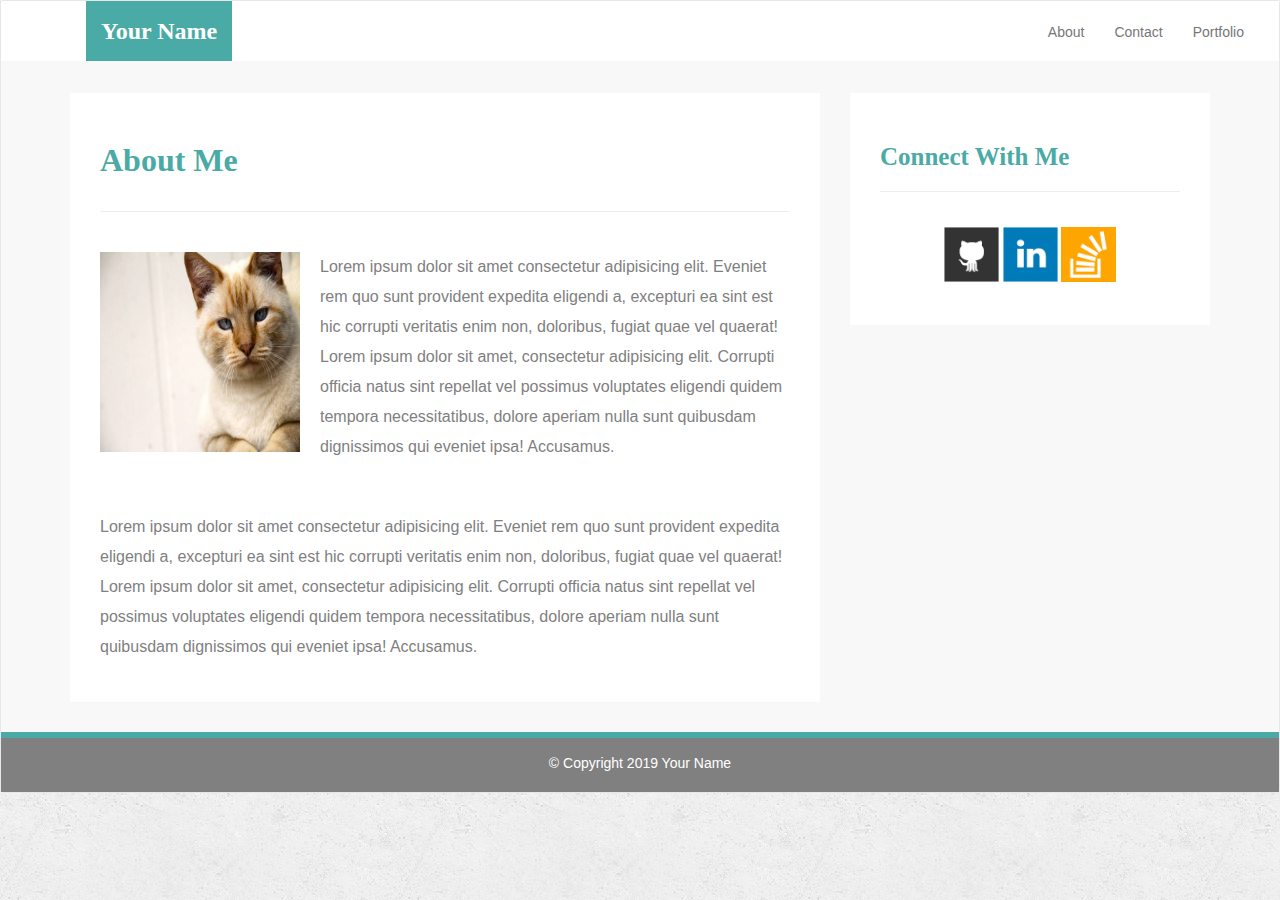
<file: bootstrap_3_pages/index.html>
<!DOCTYPE html>
<html lang="en-us">
  <head>

    <meta charset="UTF-8">
    <meta name="viewport" content="width=device-width, initial-scale=1.0">
    <meta http-equiv="X-UA-Compatible" content="ie=edge">

    <title>Bootstrap Basic Portfolio</title>
    <link rel="stylesheet" href="assets/css/reset.css">
    <link rel="stylesheet" href="./assets/css/styles.css" media="screen">
    <link rel="stylesheet" href="https://maxcdn.bootstrapcdn.com/bootstrap/3.3.7/css/bootstrap.min.css" integrity="sha384-BVYiiSIFeK1dGmJRAkycuHAHRg32OmUcww7on3RYdg4Va+PmSTsz/K68vbdEjh4u" crossorigin="anonymous">
    
  </head>
  <body>
    <nav class="navbar navbar-default">
      <div class="container-fluid navbar-custom">

        <div class="row">
          <div class="navbar-header">
            <button type="button" class="navbar-toggle collapsed" data-toggle="collapse" data-target="#bs-example-navbar-collapse-1" aria-expanded="false">
              <span class="sr-only">Toggle navigation</span>
              <span class="icon-bar"></span>
              <span class="icon-bar"></span>
              <span class="icon-bar"></span>
            </button>
            <div class="col-xs-12 phone-nav">
              <a class="navbar-brand" href="index.html" id="logo">Your Name</a>
            </div>
          </div>

          <div class="collapse navbar-collapse" id="bs-example-navbar-collapse-1">
            <ul class="nav navbar-nav navbar-right navbar-right-custom">
              <li><a href="index.html">About</a></li>
              <li><a href="contact.html">Contact</a></li>
              <li><a href="portfolio.html">Portfolio</a></li>
            </ul>
          </div>
        </div>
      </div>

    <div class="wrap">
      <div class="container">
        <section class="row">
          <div class="col-md-8">
            <article class="about-me-content">
              <h1 class="about-me-header">About Me</h1>
              <hr class="about-me-hr"/>
              <img src="./assets/images/cat.jpg" id="nate-image"/>
              <p>Lorem ipsum dolor sit amet consectetur adipisicing elit. Eveniet rem quo sunt provident expedita eligendi a, excepturi ea sint est hic corrupti veritatis enim non, doloribus, fugiat quae vel quaerat! Lorem ipsum dolor sit amet, consectetur adipisicing elit. Corrupti officia natus sint repellat vel possimus voluptates eligendi quidem tempora necessitatibus, dolore aperiam nulla sunt quibusdam dignissimos qui eveniet ipsa! Accusamus.</p>
              <br />
              <p>Lorem ipsum dolor sit amet consectetur adipisicing elit. Eveniet rem quo sunt provident expedita eligendi a, excepturi ea sint est hic corrupti veritatis enim non, doloribus, fugiat quae vel quaerat! Lorem ipsum dolor sit amet, consectetur adipisicing elit. Corrupti officia natus sint repellat vel possimus voluptates eligendi quidem tempora necessitatibus, dolore aperiam nulla sunt quibusdam dignissimos qui eveniet ipsa! Accusamus.</p>
            </article>
          </div>
          <div class="col-md-4">
            <section id="connect-with-me-area">
              <div class="connect-with-me-content">
                <h1 class="connect-with-me-header">Connect With Me</h1>
                <hr />
                <div id="images">
                  <img src="./assets/images/github-128.png" alt="" class="connect-with-me-photo">
                  <img src="./assets/images/linkedin-128.png" alt="" class="connect-with-me-photo">
                  <img src="./assets/images/stackoverflow-128.png" alt="" class="connect-with-me-photo">
                </div>
              </div>
            </section>

          </div>
        </section>
      </div>
    </div>
  
    <footer class="footer">
      <div class="two-toned-footer-color"></div>
      <p class="text-muted text-muted-footer text-center">
        &copy; Copyright 2019 Your Name
      </p>
    </footer>

    <script src="https://cdnjs.cloudflare.com/ajax/libs/jquery/3.2.1/jquery.min.js"></script>

  
    <script src="https://maxcdn.bootstrapcdn.com/bootstrap/3.3.7/js/bootstrap.min.js" integrity="sha384-Tc5IQib027qvyjSMfHjOMaLkfuWVxZxUPnCJA7l2mCWNIpG9mGCD8wGNIcPD7Txa" crossorigin="anonymous"></script>
  </body>

</html>
</file>
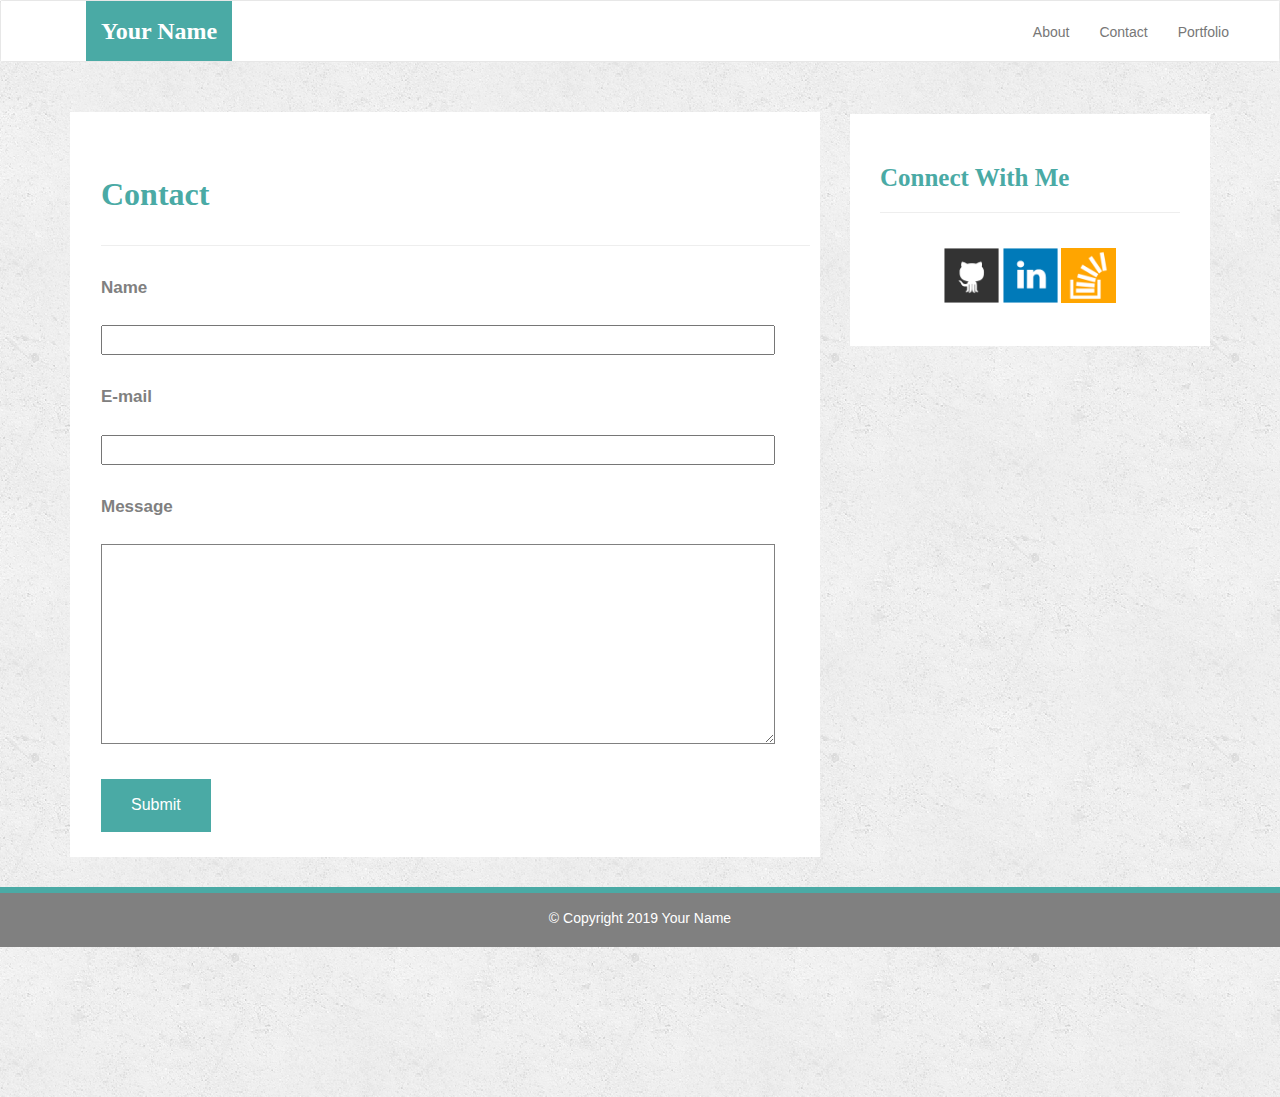
<file: bootstrap_3_pages/contact.html>
<!DOCTYPE html>
<html lang="en-us">
  <head>

    <meta charset="UTF-8">
    <meta name="viewport" content="width=device-width, initial-scale=1.0">
    <meta http-equiv="X-UA-Compatible" content="ie=edge">

    <title>Bootstrap Basic Portfolio</title>
    <link rel="stylesheet" href="./assets/css/reset.css">
    <link rel="stylesheet" href="https://maxcdn.bootstrapcdn.com/bootstrap/3.3.7/css/bootstrap.min.css" integrity="sha384-BVYiiSIFeK1dGmJRAkycuHAHRg32OmUcww7on3RYdg4Va+PmSTsz/K68vbdEjh4u" crossorigin="anonymous">

    <link rel="stylesheet" href="./assets/css/styles.css" media="screen">

  </head>
  <body>

    <nav class="navbar navbar-default">
      <div class="container-fluid navbar-custom">

        <div class="navbar-header">
          <button type="button" class="navbar-toggle collapsed" data-toggle="collapse" data-target="#bs-example-navbar-collapse-1" aria-expanded="false">
            <span class="sr-only">Toggle navigation</span>
            <span class="icon-bar"></span>
            <span class="icon-bar"></span>
            <span class="icon-bar"></span>
          </button>
          <a class="navbar-brand" href="esas.html" id="logo">Your Name</a>
        </div>

        <div class="collapse navbar-collapse" id="bs-example-navbar-collapse-1">
          <ul class="nav navbar-nav navbar-right navbar-right-custom">
              <li><a href="index.html">About</a></li>
            <li><a href="contact.html">Contact</a></li><span class="pipe"></span>
            <li><a href="portfolio.html">Portfolio</a></li><span class="pipe"></span> 
          </ul>
        </div>
      </div>
    </nav>
  
    <div class="wrap">
      <div class="container">
        <section class="row">
          <div class="col-md-8">
            <form class="contact-form">
              <h1 class="contact-form-header">Contact</h1>
              <hr class="contact-hr"/>
              <div class="form-group">
                <label class="label-name" for="name">Name</label>
                <input type="text" id="name_input" name="user_name" />
              </div>
              <div class="form-group">
                <label class="label-mail" for="mail">E-mail</label>
                <input type="email" id="mail_input" name="user_mail" />
              </div>
              <div class="form-group">
                <label class="label-msg" for="msg">Message</label><br />
                <textarea id="msg" name="user_message_input" cols=600></textarea>
              </div>
              <button class="submit-btn">Submit</button>
            </form>
          </div>
          <div class="col-md-4">

            <section id="connect-with-me-area">
              <div class="connect-with-me-content">
                <h1 class="connect-with-me-header">Connect With Me</h1>
                <hr />
                <div id="images">
                  <img src="./assets/images/github-128.png" alt="" class="connect-with-me-photo">
                  <img src="./assets/images/linkedin-128.png" alt="" class="connect-with-me-photo">
                  <img src="./assets/images/stackoverflow-128.png"class="connect-with-me-photo">
                </div>
              </div>
            </section>
          </div>
        </section>
      </div>
    </div>

    <footer class="footer">
      <div class="two-toned-footer-color"></div>
      <p class="text-muted text-muted-footer text-center">
        &copy; Copyright 2019 Your Name
      </p>
    </footer>

    <script type="text/javascript" src="https://cdnjs.cloudflare.com/ajax/libs/jquery/3.2.1/jquery.min.js"></script>

    <script src="https://maxcdn.bootstrapcdn.com/bootstrap/3.3.7/js/bootstrap.min.js" integrity="sha384-Tc5IQib027qvyjSMfHjOMaLkfuWVxZxUPnCJA7l2mCWNIpG9mGCD8wGNIcPD7Txa" crossorigin="anonymous"></script>

  </body>

</html>
</file>
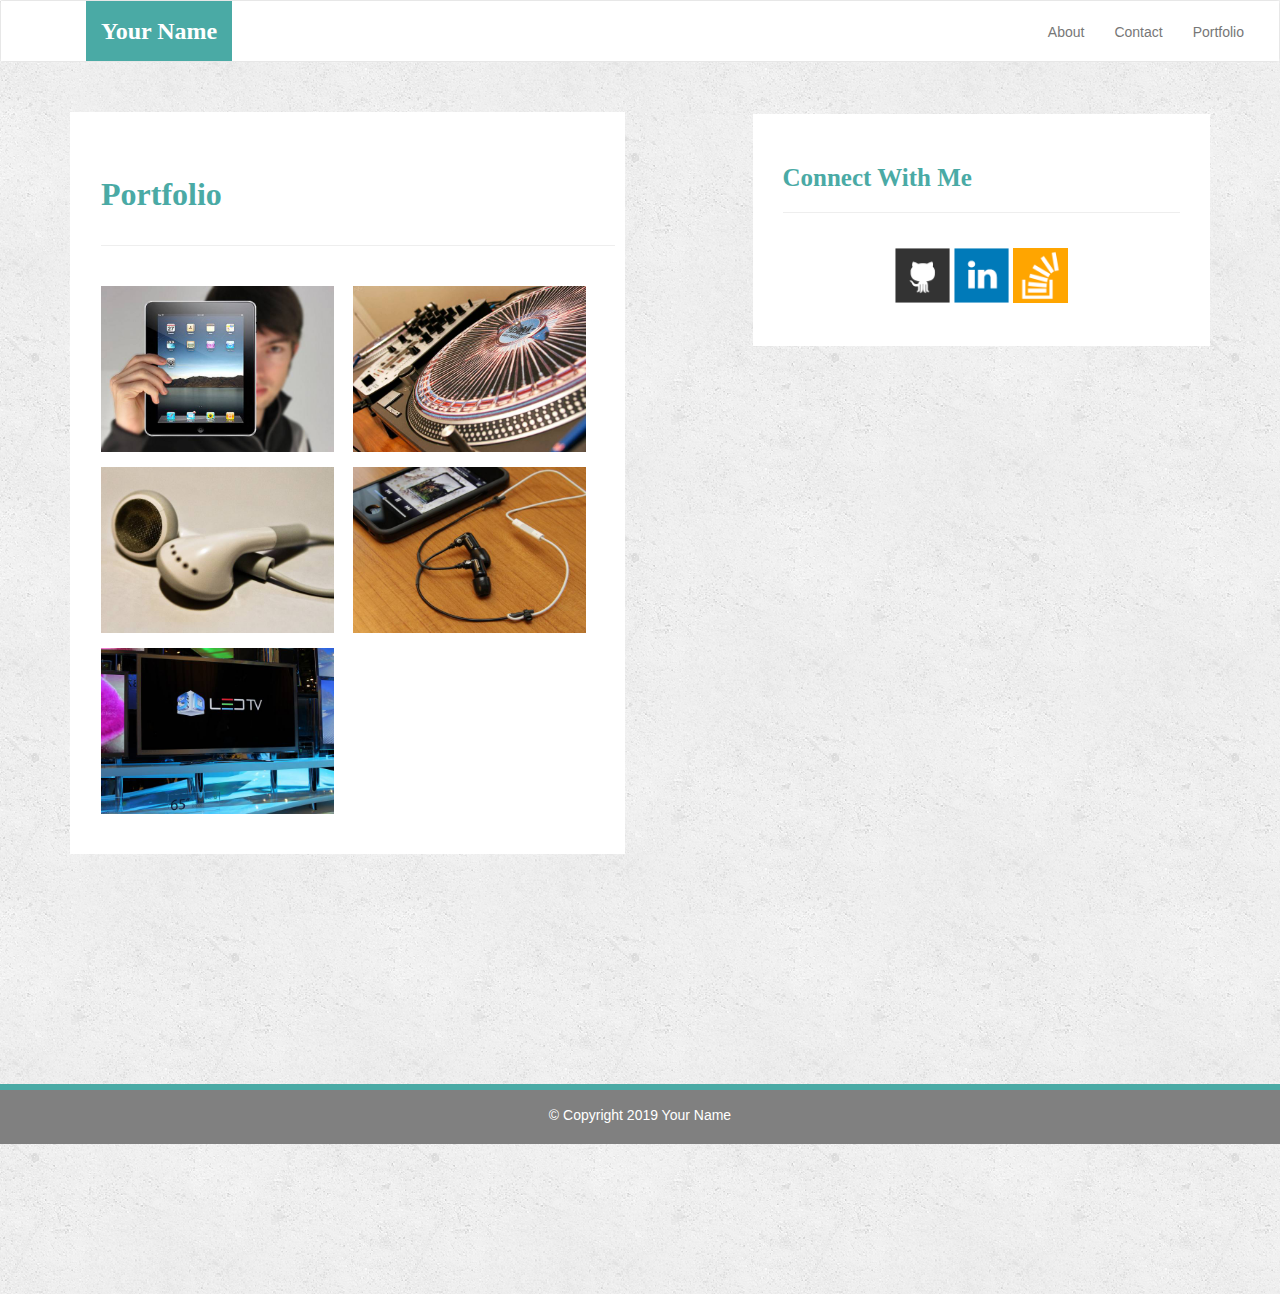
<file: bootstrap_3_pages/portfolio.html>
<!DOCTYPE html>
<html lang="en-us">

  <head>

    <meta charset="UTF-8">
    <meta name="viewport" content="width=device-width, initial-scale=1.0">
    <meta http-equiv="X-UA-Compatible" content="ie=edge">

    <title>Bootstrap Basic Portfolio</title>

    <link rel="stylesheet" href="assets/css/reset.css">
    <link rel="stylesheet" href="https://maxcdn.bootstrapcdn.com/bootstrap/3.3.7/css/bootstrap.min.css" integrity="sha384-BVYiiSIFeK1dGmJRAkycuHAHRg32OmUcww7on3RYdg4Va+PmSTsz/K68vbdEjh4u" crossorigin="anonymous">

    <link rel="stylesheet" href="./assets/css/styles.css" media="screen">

  </head>

  <body>
    <nav class="navbar navbar-default">
      <div class="container-fluid navbar-custom">

        <div class="row">
          <div class="navbar-header">
            <button type="button" class="navbar-toggle collapsed" data-toggle="collapse" data-target="#bs-example-navbar-collapse-1" aria-expanded="false">
              <span class="sr-only">Toggle navigation</span>
              <span class="icon-bar"></span>
              <span class="icon-bar"></span>
              <span class="icon-bar"></span>
            </button>
            <div class="col-xs-12 phone-nav">
              <a class="navbar-brand" href="index.html" id="logo">Your Name</a>
            </div>
          </div>
          <div class="collapse navbar-collapse" id="bs-example-navbar-collapse-1">
            <ul class="nav navbar-nav navbar-right navbar-right-custom">
              <li><a href="index.html">About</a></li>
              <li><a href="contact.html">Contact</a></li>
              <li><a href="portfolio.html">Portfolio</a></li>
            </ul>
          </div>
        </div>
      </div>
    </nav>

    <div class="wrap">
      <div class="container">
        <section class="row">
          <div class="col-md-7">
            <section id="portfolio-area">
              <h1 class="port-header">Portfolio</h1>
              <hr class="port-hr"/>
              <img class="port-imgs" src="./assets/images/technics-q-c-640-480-1.jpg" alt="">
              <img class="port-imgs" src="./assets/images/technics-q-c-640-480-2.jpg" alt="">
              <img class="port-imgs" src="./assets/images/technics-q-c-640-480-5.jpg" alt="">
              <img class="port-imgs" src="./assets/images/technics-q-c-640-480-7.jpg" alt="">
              <img class="port-imgs" src="./assets/images/technics-q-c-640-480-9.jpg" alt="">
            </section>
          </div>
          <div class="col-md-5">

            <section id="connect-with-me-area">
              <div class="connect-with-me-content">
                <h1 class="connect-with-me-header">Connect With Me</h1>
                <hr />
                <div id="images">
                  <img src="./assets/images/github-128.png" alt="" class="connect-with-me-photo">
                  <img src="./assets/images/linkedin-128.png" alt="" class="connect-with-me-photo">
                  <img src="./assets/images/stackoverflow-128.png" alt="" class="connect-with-me-photo">
                </div>
              </div>
            </section>

          </div>
        </section>
      </div>
    </div>

    <footer class="footer">
      <div class="two-toned-footer-color"></div>
      <p class="text-muted text-muted-footer text-center">
        &copy; Copyright 2019 Your Name
      </p>
    </footer>

    <script type="text/javascript" src="https://cdnjs.cloudflare.com/ajax/libs/jquery/3.2.1/jquery.min.js"></script>

    <script src="https://maxcdn.bootstrapcdn.com/bootstrap/3.3.7/js/bootstrap.min.js" integrity="sha384-Tc5IQib027qvyjSMfHjOMaLkfuWVxZxUPnCJA7l2mCWNIpG9mGCD8wGNIcPD7Txa" crossorigin="anonymous"></script>

  </body>

</html>
</file>
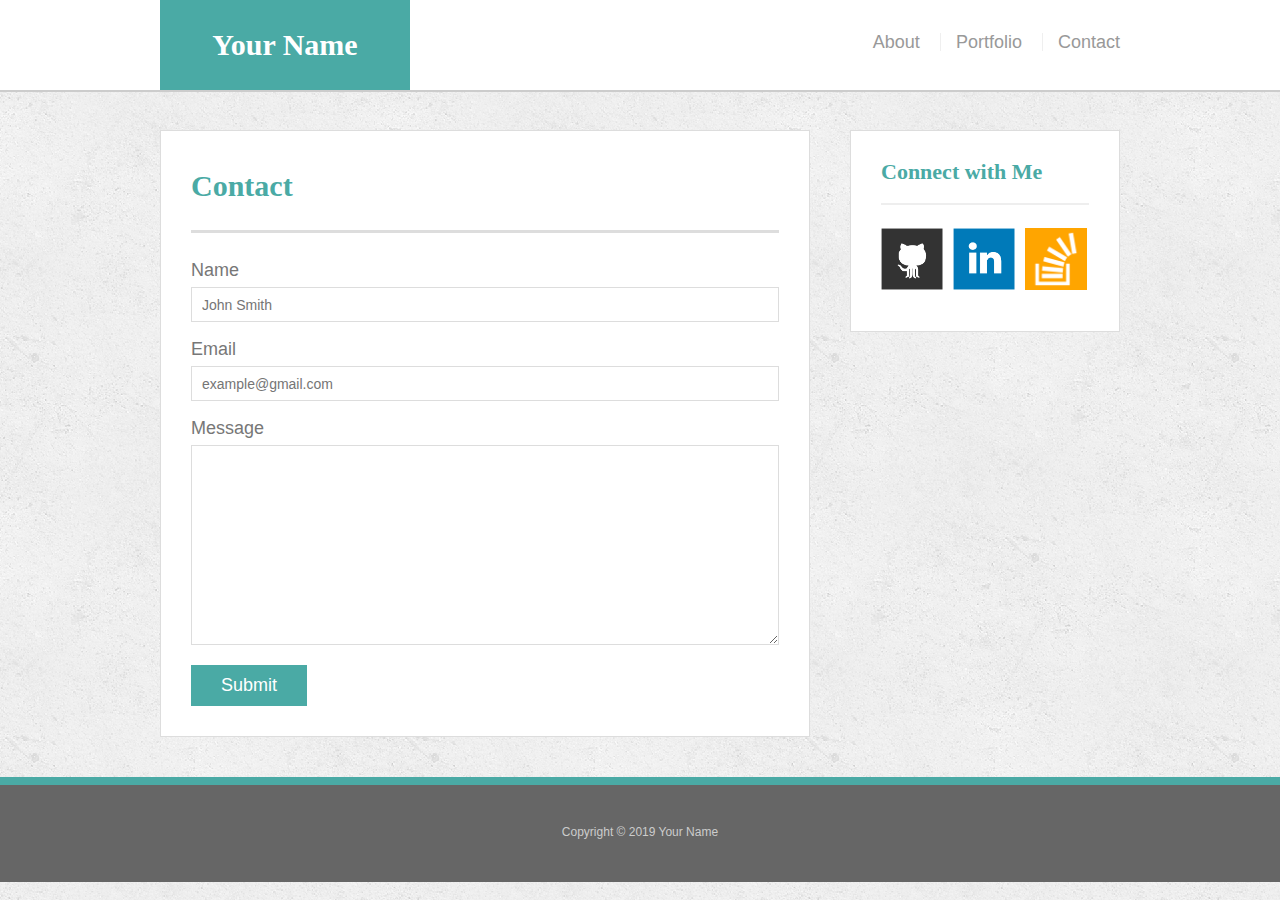
<file: bootstrap_3_pages/bonus/hover-styles.html>
<!doctype html>
<html lang="en-us">

<head>
  <meta charset="UTF-8">
  <title>Hover Styling</title>
  <link rel="stylesheet" type="text/css" href="assets/css/reset.css">
  <link rel="stylesheet" type="text/css" href="assets/css/style.css">
</head>

<body>

  <header id="masthead">
    <div class="container">
      <a href="#" id="logo">Your Name</a>
      <nav>
        <a href="#">About</a>
        <a href="#">Portfolio</a>
        <a href="#">Contact</a>
      </nav>
    </div>
  </header>

  <div id="main-container" class="container">
    <section class="main-section">
      <h1>Contact</h1>

      <form id="contact-form">
        <ul>
          <li>
            <label for="name">Name</label>
            <input type="text" id="name" name="name" placeholder="John Smith" required="required">
          </li>
          <li>
            <label for="email">Email</label>
            <input type="email" id="email" name="email" placeholder="example@gmail.com" required="required">
          </li>
          <li>
            <label for="message">Message</label>
            <textarea id="message" name="message" required="required"></textarea>
          </li>
        </ul>
        <input type="submit">
      </form>

    </section>

    <section class="sidebar">
      <div id="connect">
        <h2>Connect with Me</h2>

        <img src="assets/images/github-128.png" class="social" alt="Github">
        <img src="assets/images/linkedin-128.png" class="social" alt="LinkedIn">
        <img src="assets/images/stackoverflow-128.png" class="social" alt="Stack Overflow">
      </div>
    </section>
  </div>

  <footer>
    <div class="container">
      Copyright &copy; 2019 Your Name
    </div>
  </footer>
</body>

</html>
</file>
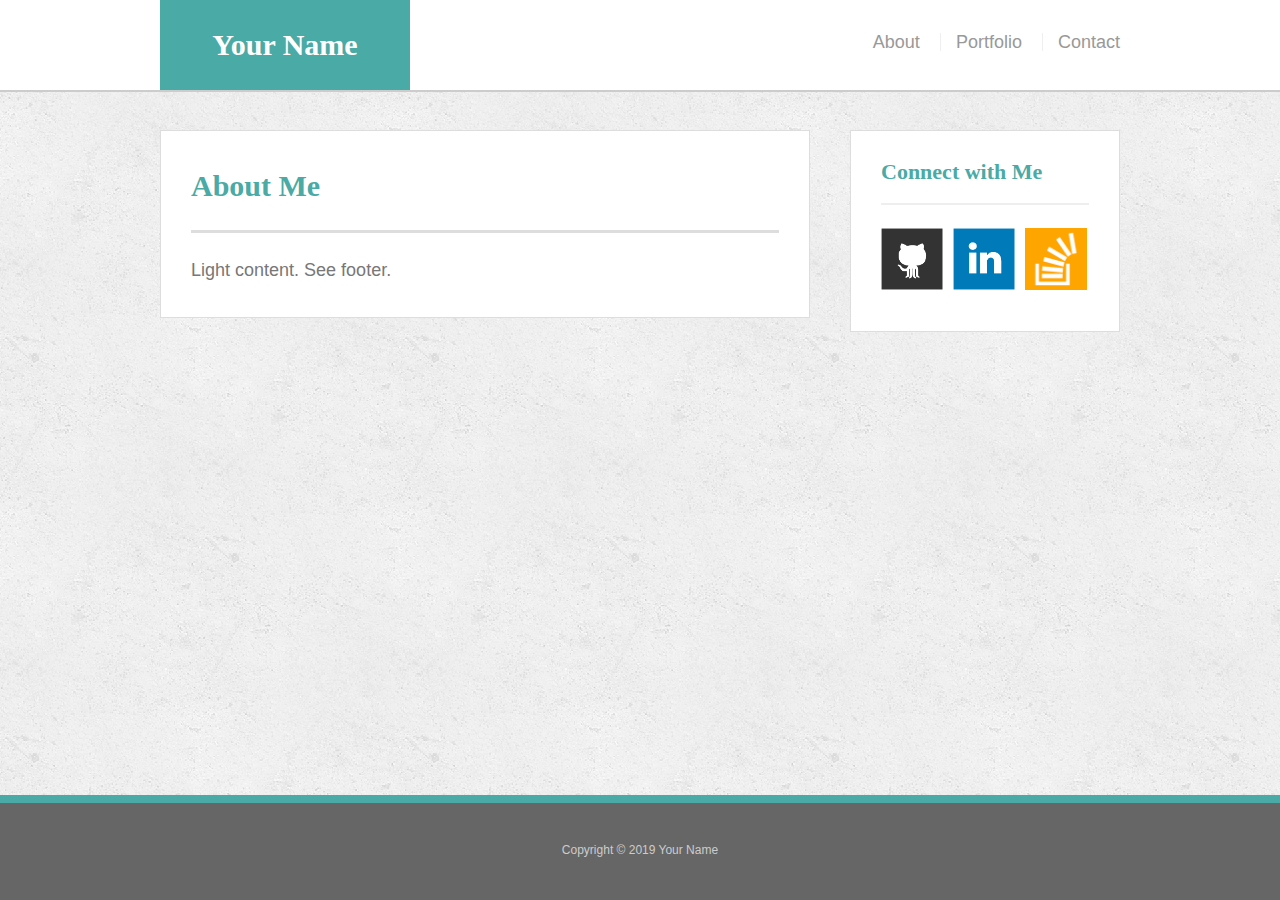
<file: bootstrap_3_pages/bonus/sticky-footer.html>
<!doctype html>
<html lang="en-us">

<head>
  <meta charset="UTF-8">
  <title>Sticky Footer</title>
  <link rel="stylesheet" type="text/css" href="assets/css/reset.css">
  <link rel="stylesheet" type="text/css" href="assets/css/style.css">
</head>

<body>

  <header id="masthead">
    <div class="container">
      <a href="#" id="logo">Your Name</a>
      <nav>
        <a href="#">About</a>
        <a href="#">Portfolio</a>
        <a href="#">Contact</a>
      </nav>
    </div>
  </header>

  <div class="wrapper">
    <div id="main-container" class="container">
      <section class="main-section">
        <h1>About Me</h1>

        <p>Light content. See footer.</p>

      </section>

      <section class="sidebar">
        <div id="connect">
          <h2>Connect with Me</h2>

          <img src="assets/images/github-128.png" class="social" alt="Github">
          <img src="assets/images/linkedin-128.png" class="social" alt="LinkedIn">
          <img src="assets/images/stackoverflow-128.png" class="social" alt="Stack Overflow">
        </div>
      </section>

      <div class="push"></div>
    </div>
  </div>

  <footer>
    <div class="container">
      Copyright &copy; 2019 Your Name
    </div>
  </footer>
</body>

</html>
</file>
<file: bootstrap_3_pages/assets/css/styles.css>
body {
  margin-bottom: 150px;
  font-family: Arial, "Helvetica Neue", Helvetica, sans-serif;
  background: url(./../images/concrete_seamless.png)
}

html {
  position: relative;
  min-height: 100%;
}
.navbar-custom {
  background-color:white;
}
#logo {
  height: 60px;
  padding-top: 20px;
  padding-bottom: 5px;
  margin-left: 70px;
  font-family: Georgia, Times, "Times New Roman", serif;
  font-size: 24px;
  font-weight: bold;
  color: #fff;
  background: #4aaaa5;
}

.navbar-right-custom {
  padding-top: 6px;
  padding-right: 20px;
  font-family: Arial;
  font-weight: lighter;
}
.navbar-nav > li > a:hover {
  color:  #4aaaa5 !important;
}
.about-me-header {
  margin-bottom: 33px;
  font-family: Georgia, Times, "Times New Roman", serif;
  font-size: 32px;
  font-weight: bold;
  color: #4aaaa5;
}

.about-me-content {
  width: 100%;
  padding: 30px;
  margin-top: 32px;
  background-color: #fff;
}

.about-me-content > p {
  padding-top: 20px;
  font-size: 16px;
  line-height: 30px;
  color: gray;
}

#nate-image {
  float: left;
  width: 200px;
  height: 200px;
  margin-top: 20px;
  margin-right: 20px;
}

#connect-with-me-area {
  width: 100%;
  padding: 30px 30px 43px;
  margin-top: 32px;
  background-color: #fff;
}

.connect-with-me-header {
  margin-bottom: 15px;
  font-family: Georgia, Times, "Times New Roman", serif;
  font-size: 25px;
  font-weight: bold;
  color: #4aaaa5;
}

.connect-with-me-photo {
  width: 55px;
  height: 55px;
}

#images {
  padding-top: 15px;
  text-align: center;
}

.footer {
  position: absolute;
  bottom: 0;
  width: 100%;
  height: 60px;
  margin-top: 30px;
  background-color: gray;
}

.text-muted-footer {
  margin-top: 15px;
  color: #fff;
}

.two-toned-footer-color {
  height: 6px;
  padding-top: 3px;
  background: #4aaaa5;;
}

.footer > p{
  color:#fff;
}


.contact-form {
  width: 100%;
  padding: 45px 10px 25px 31px;
  margin-top: 30px;
  background-color: #fff;
}

.contact-form-header,
.port-header {
  margin-bottom: 33px;
  font-family: Georgia, Times, "Times New Roman", serif;
  font-size: 32px;
  font-weight: bold;
  color:  #4aaaa5;
}

#name_input,
#mail_input,
#msg {
  width: 95%;
  height: 30px;
  margin-top: 20px;
  margin-bottom: 15px;
}

#msg {
  height: 200px;
  border-color: gray;
}

.label-name,
.label-msg,
.label-mail {
  font-size: 17px;
  color: gray;
}

.contact-hr {
  margin-bottom: 30px;
}

.submit-btn {
  padding: 15px 30px;
  font-size: 16px;
  font-weight: lighter;
  color: #fff;
  background-color:  #4aaaa5;
  border: 0;
}

#portfolio-area {
  width: 85%;
  padding: 45px 10px 25px 31px;
  margin-top: 30px;
  margin-bottom: 200px;
  background-color: #fff;
}

.port-hr {
  margin-bottom: 40px;
}

.port-imgs {
  
  width: 233px;
  height: 166px;
  margin-right: 15px;
  margin-bottom: 15px;
  
}

.footer{
  position: relative;
  top:0px;
}


@media only screen and (max-width: 767px) {
  .navbar-header {
    background-color: #4aaaa5;
  }

  #nate-image{
    width:100%;
    height: 350px;
  }

  #portfolio-area{
    margin:auto;
  }

  .port-imgs{
    width:90%;
    height:300px;
  }

  #logo {
    width: 100%;
    height: 60px;
    padding-top: 20px;
    padding-bottom: 5px;
    margin-left: 0;
    font-family: Georgia, Times, "Times New Roman", serif;
    font-size: 24px;
    font-weight: bold;
    color: #fff;
    text-align: center;
    background: #4aaaa5;
  }
}
</file>
<file: bootstrap_3_pages/bonus/assets/css/style.css>
body {
  font-family: Arial, "Helvetica Neue", Helvetica, sans-serif;
  font-size: 18px;
  line-height: 34px;
  color: #777;
  background: url("../images/concrete_seamless.png");
}

* {
  box-sizing: border-box;
  margin: 0;
}

/* sticky footer styling */

/* https://css-tricks.com/snippets/css/sticky-footer/ */

html,
body {
  height: 100%;
}

.wrapper {
  height: auto !important;
  height: 100%;
  min-height: 100%;
  margin: 0 auto -105px;
}

footer,
.push {
  height: 105px;
}

/* end sticky footer styling */

/* start hover styling */

#logo:hover,
input[type=submit]:hover {
  background: #5e7f7e;
}

nav a:hover {
  color: #5e7f7e;
}

.social:hover {
  cursor: pointer;
  opacity: 0.8;
}

/* end hover styling */

/* general styling */

.container {
  width: 100%;
  max-width: 960px;
  margin: 0 auto;
  clear: both;
}

h1,
h2,
h3,
p {
  margin-bottom: 20px;
}

p:last-child {
  margin-bottom: 0;
}

h1,
h2,
h3 {
  font-family: Georgia, Times, "Times New Roman", serif;
  font-weight: 700;
  color: #4aaaa5;
}

h1 {
  padding-bottom: 20px;
  font-size: 30px;
  line-height: 49px;
  border-bottom: 3px solid #ddd;
}

h2,
h3 {
  font-size: 22px;
}

/* header */

#masthead {
  position: fixed;
  z-index: 99;
  width: 100%;
  margin: 0 0 30px;
  overflow: auto;
  color: #fff;
  background: #fff;
  border-bottom: 2px solid #ccc;
}

#logo {
  float: left;
  width: 250px;
  height: 90px;
  font-family: Georgia, Times, "Times New Roman", serif;
  font-size: 30px;
  font-weight: 700;
  line-height: 90px;
  color: #fff;
  text-align: center;
  text-decoration: none;
  background: #4aaaa5;
}

nav {
  float: right;
  margin-top: 25px;
}

nav a {
  display: inline-block;
  padding-left: 15px;
  margin-left: 15px;
  line-height: 18px;
  color: #999;
  text-decoration: none;
  border-left: 1px solid #efefef;
}

nav a:first-child {
  border-left: 0 none;
}

/* footer */

footer {
  padding: 30px 0;
  clear: both;
  font-size: 12px;
  color: #fff;
  color: #ccc;
  text-align: center;
  background: #666;
  border-top: 8px solid #4aaaa5;
}

/* sidebar */

.sidebar {
  float: right;
  width: 100%;
  max-width: 270px;
  padding: 30px;
  margin-bottom: 20px;
  background: #fff;
  border: 1px solid #ddd;
}

h3,
.sidebar h2 {
  padding-bottom: 20px;
  margin-bottom: 15px;
  line-height: 22px;
  border-bottom: 2px solid #eee;
}

.social {
  width: 62px;
  height: 62px;
  margin-top: 8px;
  margin-right: 5px;
}

.social:last-child {
  margin-right: 0;
}

/* main */

#main-container {
  padding-top: 130px;
}

.main-section {
  float: left;
  width: 100%;
  max-width: 650px;
  padding: 30px;
  margin: 0 0 40px;
  background: #fff;
  border: 1px solid #ddd;
}

/* contact page */

#contact-form ul {
  margin-bottom: 20px;
}

#contact-form li {
  margin-bottom: 10px;
}

label,
input[type=text],
input[type=email],
textarea {
  display: block;
  width: 100%;
}

input[type=text],
input[type=email],
textarea {
  height: 35px;
  padding: 0 10px;
  font-size: 14px;
  border: 1px solid #ddd;
}

textarea {
  height: 200px;
}

input[type=submit] {
  padding: 10px 30px;
  font-size: 18px;
  color: #fff;
  cursor: pointer;
  background: #4aaaa5;
  border: 0 none;
}
</file>
